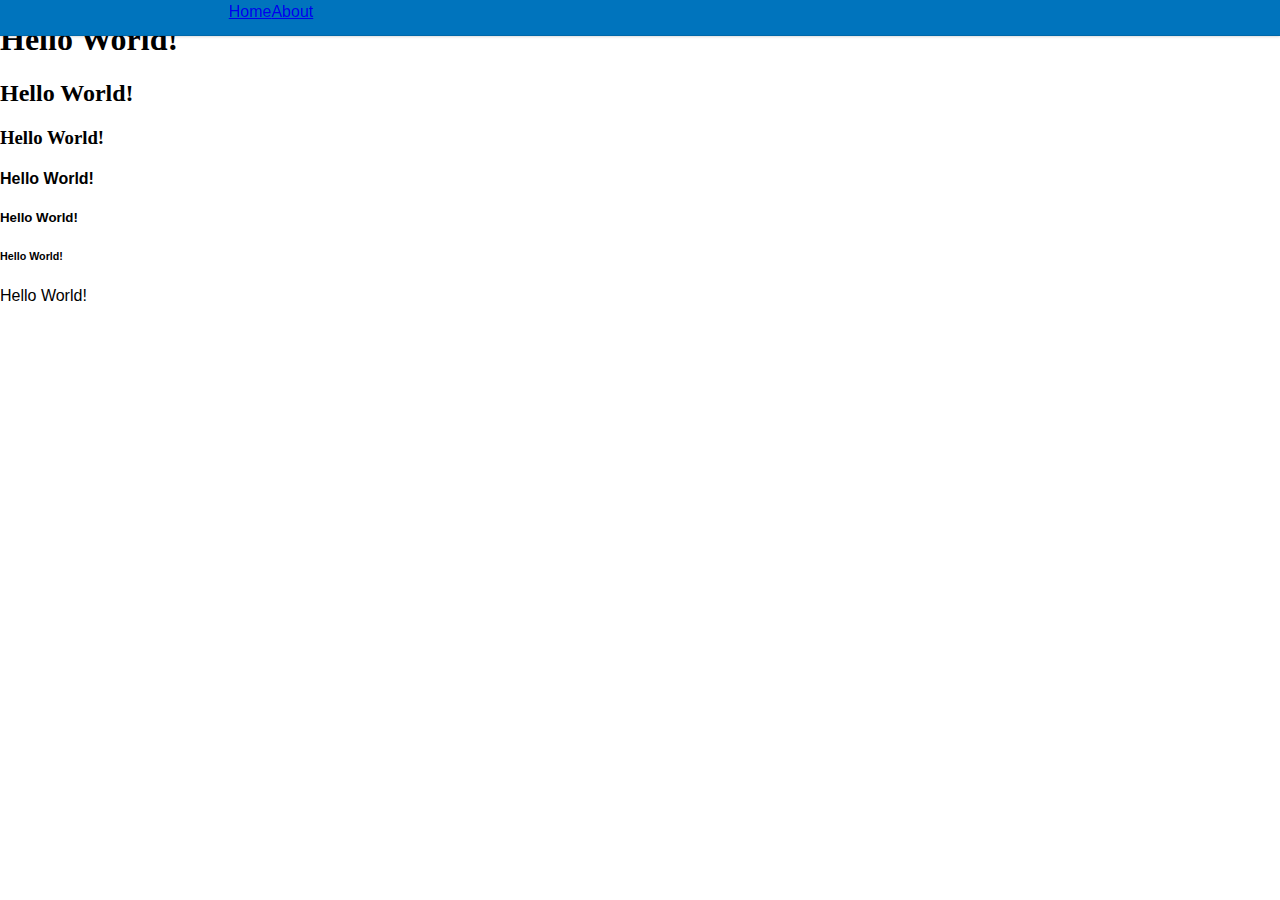
<file: index.html>
<!DOCTYPE html>
<html>
<head>
  <meta charset="UTF-8">
  <meta name="viewport" content="width=device-width, initial-scale=1.0">
  <title>ALF2003</title>
  <link rel="stylesheet" href="style.css" />
  <link rel="icon" type="image/x-icon" href="/images/ALF2003 Logo.png">
  <meta name="keywords" content="ALF, ALF2003, Alphabet Lore, Alphabetlorefan2003, Scratch, Rhythm Heaven, 2003, Alphabet Lore Fan 2003, AlphabetLore, Alphabetlorefan, SMG4, SuperMarioGlitchy4, SuperMarioLogan, Russian Alphabet Lore, RALR, Reloaded, Russian Alphabet Lore Reloaded, 3DS">
</head>
<body>
  <noscript>
    <iframe src="https://www.googletagmanager.com/ns.html?id=GTM-NBMRDKQ" height="0" width="0" style="display:none;visibility:hidden"></iframe>
  </noscript>
  <noscript>
    <p>You absolute noob, your browser has Javascript disabled. Fun Fact: You can say a sentence without using the letter A.</p>
  </noscript>
  <nav class="" id="navigation">
    <div class="inner">
      <ul>
        <li class="logo">
          <a aria-label="ALF2003" href="/"></a>
        </li>
        <li class="link home">
          <a href="/">
            <span>Home</span>
          </a>
        </li>
        <li class="link about">
          <a href="/about">
            <span>About</span>
          </a>
        </li>
      </ul>
    </div>
  </nav>
  <h1>Hello World!</h1>
  <h2>Hello World!</h2>
  <h3>Hello World!</h3>
  <h4>Hello World!</h4>
  <h5>Hello World!</h5>
  <h6>Hello World!</h6>
  <p>Hello World!</p>
</body>
</html>
</file>
<file: style.css>
element.style {
  --alfWww-_version: 1;
  --alfWww-page: #fcfcfc;
  --alfWww-page-colorScheme: light;
  --alfWww-navbar: #0074bd;
  --alfWww-navbar-text: #ffffff;
}
html, body {
  background-color: var(--alfWww-page);
  color-scheme: var(--alfWww-page-colorScheme);
}
html, body {
  display: block;
  margin: 0;
  background-color: white;
  padding: 0;
  color: black;
  font-family: "Source Sans Pro", "Helvetica Neue", "Helvetica", Arial, sans-serif;
}
h1, h2, h3 {
  font-family: "Shag Lounge";
}
html {
  font-family: sans-serif;
  -ms-text-size-adjust: 100%;
  -webkit-text-size-adjust: 100%;
}
html[Attributes Style] {
  -webkit-locale: "en-US";
}
body {
  margin: 0;
}
user agent stylesheet
body {
  display: block;
  margin: 8px;
}
#navigation, .dropdown, .dropdown.with-arrow::before, .user-projects-modal .user-projects-modal-title, .transfer-host-modal .transfer-host-title {
  background-color: var(--alfWww-navbar);
  color: var(--alfWww-navbar-text);
}
#navigation {
  display: block;
  position: fixed;
  top: 0;
  left: 0;
  z-index: 10000;
  overflow: visible;
  text-shadow: none;
  border-bottom: 1px solid rgba(0, 0, 0, .1);
  box-shadow: 0 0 3px rgba(0, 0, 0, .25);
  background-color: #0074bd;
  width: 100%;
  height: 35px;
}
#navigation .logo a {
  display: block;
  transition: .15s ease all;
  margin: 0 6px 0 0
  border: 0;
  background-image: url(/images/ALF2003 Logo.png);
  background-repeat: no-repeat;
  background-position: center center;
  background-size: 95%;
  width: 228.75px;
  height: 152.5px;
}
nav {
  display: block;
}
nav {
  display: block;
  unicode-bidi: isolate;
}
@media only screen and (min-width: 480px) and (max-width: 767px) {
  #navigation .inner {
    width: 28.75em;
  }
}
@media only screen and (min-width: 480px) and (max-width: 767px) {
  .inner {
    margin: 0 auto;
  }
}
#navigation .inner>ul {
  display: flex;
  margin: 0;
  padding: 0;
  height: 32px;
  list-style: none;
  flex-wrap: nowrap;
  flex-direction: row;
  justify-content: flex-start;
}
ol, ul {
  padding-left: 20px;
  line-height: 1.5em;
  font-size: 1rem;
  font-weight: normal;
}
ul {
  margin-block-start: 1em;
  margin-block-end: 1em;
  margin-inline-start: 0px;
  margin-inline-end: 0px;
  padding-inline-start: 40px;
  unicode-bidi: isolate;
}
</file>
